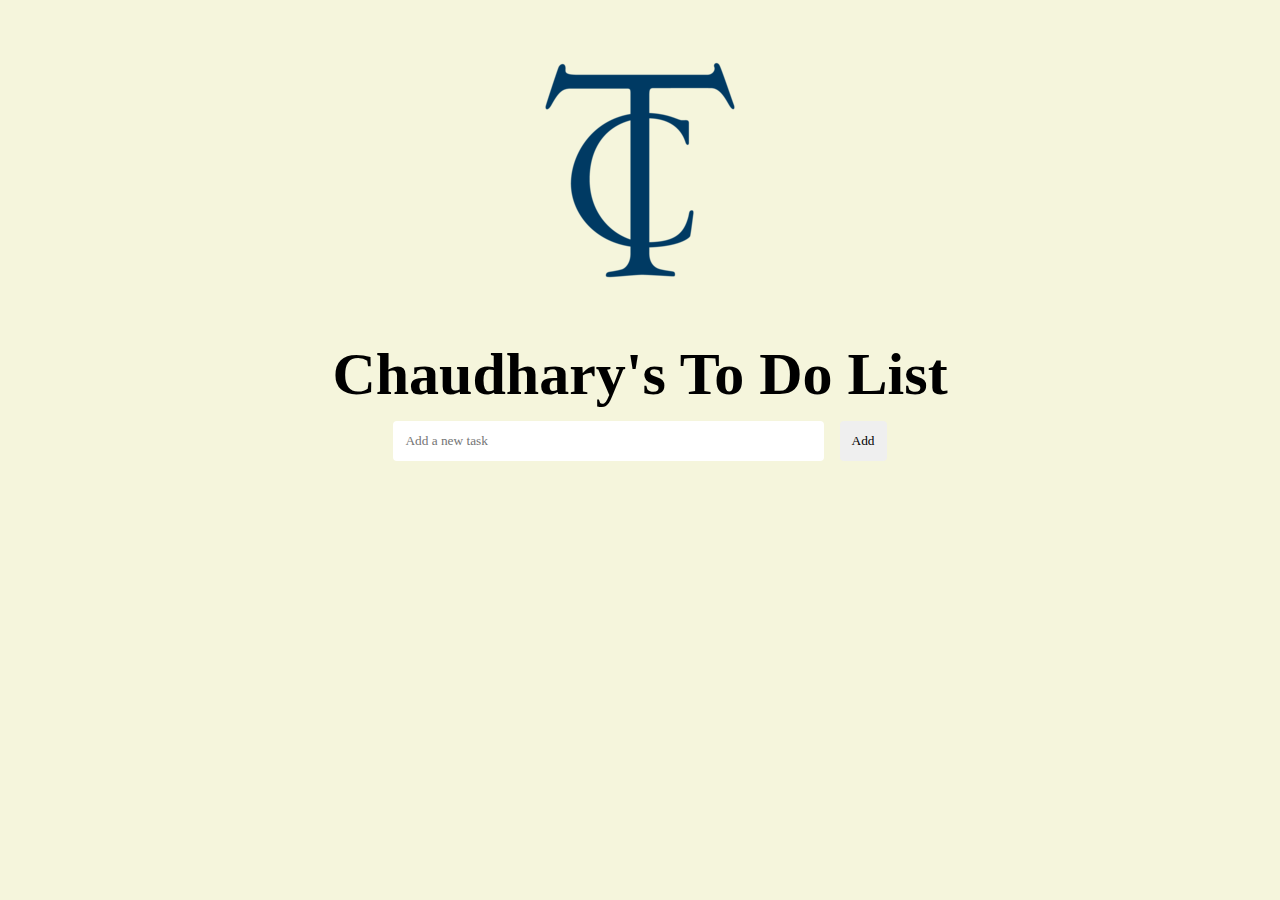
<file: index.html>
<!DOCTYPE html>
<html lang="en">
<head>
    <meta charset="UTF-8">
    <meta http-equiv="X-UA-Compatible" content="IE=edge">
    <meta name="viewport" content="width=device-width, initial-scale=1.0">
    <link   rel="stylesheet" href="styles.css">
    <title>To Do List</title>
</head>
<body>
    <div class="container">
        <img src="TC-Logo-Social-Media.png">
        <div class="input-container">
            <h1>Chaudhary's To Do List</h1>
            <input  type="text" placeholder="Add a new task"id="inputBox">
            <input type="button" value="Add" id="addBtn">
        </div>
        <ul class="todoList"id="todoList">
        </ul>
    

    </div>
    <script src="script.js"></script>
</body>
</html>
</file>
<file: styles.css>
*{
margin: 0;
padding:0;
box-sizing: border-box;
font-family:'Times New Roman', Times, serif;
}
body{
    background-color: beige;
}
.container{
    margin-top:20px ;
    display:flex;
    flex-direction: column;
    justify-content: center;
    align-items: center;
}
.input-container{
    text-align: center;
    padding: 20px;
    font-size: 30px;
}
.input-container input{
    border: none;
    outline: none;
    padding:12px;
    margin-block:12px;
    border-radius:4px ;
}
.input-container input[type="text"]
{
width: 70%;
}
.input-container input[type="button"]
{
    cursor:pointer;
    margin-left: 8px;
    padding: 12px;
}
.input-container input[type="button"]:hover{
    background-color: rgb(204, 204, 68);
}
ul{
    width:70%;
    max-width:450px;
   /* display:flex;
   padding-left: 40%;
    justify-content: center;
    flex-direction: column;
    align-items: center;*/
}
ul li{
    list-style:none;
    cursor: pointer;
    margin-block-end: 12px;
    border-radius: 8px;
    border: 0.125px solid beige;
    padding: 6px 12px;
    background-color: white;
    display:flex;
    align-items:center;
    justify-content: space-between;
}
ul li p{
    flex-grow:1;
    padding:2px;
}
.btn{
    border:none;
    outline:none;
    font-size:16px;
    background:none;
    font-weight: 600;
    cursor: pointer;
    padding:8px;
}
.deleteBtn{
    color:rgb(196, 50, 50);
}
.editBtn{
    color:green;}
</file>
